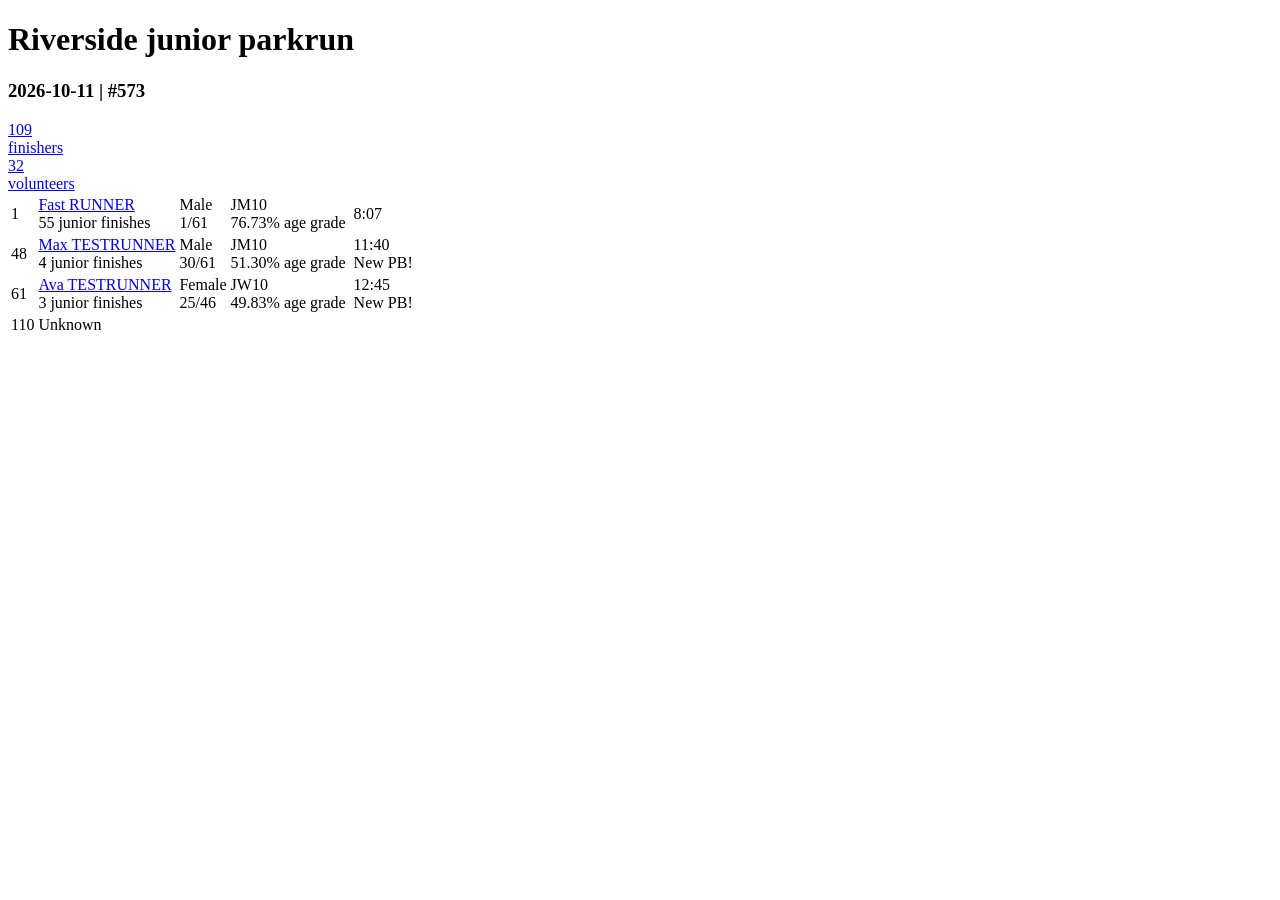
<file: tests/fixtures/event_junior.html>
<!DOCTYPE html><html><head><title>results | parkrun UK</title><link rel="canonical" href="https://www.parkrun.org.uk/riverside-juniors/results/573/"></head><body><div id="content"><div class="Results-header"> <h1>Riverside junior parkrun</h1> <h3> <span class="format-date">2026-10-11</span><span class="spacer"> | </span> <span>#573</span> </h3><div class="statistics-card-grid"><a href="#finishers-table"><div class="statistics-card"><div class="value">109</div><div class="label">finishers</div></div></a><a href="#volunteers-table"><div class="statistics-card volunteer-credits"><div class="value">32</div><div class="label">volunteers</div></div></a></div></div><table class="Results-table"><tbody><tr class="Results-table-row" data-name="Fast RUNNER" data-agegroup="JM10" data-club="" data-groups="" data-gender="Male" data-position="1" data-runs="55" data-vols="0" data-agegrade="76.73%" data-achievement=""><td class="Results-table-td Results-table-td--position">1</td><td class="Results-table-td Results-table-td--name"><div class="compact" translate="no"><a href="/riverside-juniors/parkrunner/9000001" target="_top">Fast RUNNER</a></div><div class="detailed"> 55 junior finishes </div></td><td class="Results-table-td Results-table-td--gender"><div class="compact"> Male </div><div class="detailed">1/<span class="Results-table--genderCount">61</span></div></td><td class="Results-table-td Results-table-td--ageGroup"><div class="compact">JM10</div><div class="detailed">76.73% age grade</div></td><td class="Results-table-td Results-table-td--club"> </td><td class="Results-table-td Results-table-td--time"><div class="compact" translate="no">8:07</div><div class="detailed"><span class="Results-table--red"></span></div></td></tr><tr class="Results-table-row" data-name="Max TESTRUNNER" data-agegroup="JM10" data-club="" data-groups="" data-gender="Male" data-position="48" data-runs="4" data-vols="0" data-agegrade="51.30%" data-achievement="New PB!"><td class="Results-table-td Results-table-td--position">48</td><td class="Results-table-td Results-table-td--name"><div class="compact" translate="no"><a href="/riverside-juniors/parkrunner/1000002" target="_top">Max TESTRUNNER</a></div><div class="detailed"> 4 junior finishes </div></td><td class="Results-table-td Results-table-td--gender"><div class="compact"> Male </div><div class="detailed">30/<span class="Results-table--genderCount">61</span></div></td><td class="Results-table-td Results-table-td--ageGroup"><div class="compact">JM10</div><div class="detailed">51.30% age grade</div></td><td class="Results-table-td Results-table-td--club"> </td><td class="Results-table-td Results-table-td--time"><div class="compact" translate="no">11:40</div><div class="detailed"><span class="Results-table--red">New PB!</span></div></td></tr><tr class="Results-table-row" data-name="Ava TESTRUNNER" data-agegroup="JW10" data-club="" data-groups="" data-gender="Female" data-position="61" data-runs="3" data-vols="0" data-agegrade="49.83%" data-achievement="New PB!"><td class="Results-table-td Results-table-td--position">61</td><td class="Results-table-td Results-table-td--name"><div class="compact" translate="no"><a href="/riverside-juniors/parkrunner/1000001" target="_top">Ava TESTRUNNER</a></div><div class="detailed"> 3 junior finishes </div></td><td class="Results-table-td Results-table-td--gender"><div class="compact"> Female </div><div class="detailed">25/<span class="Results-table--genderCount">46</span></div></td><td class="Results-table-td Results-table-td--ageGroup"><div class="compact">JW10</div><div class="detailed">49.83% age grade</div></td><td class="Results-table-td Results-table-td--club"> </td><td class="Results-table-td Results-table-td--time"><div class="compact" translate="no">12:45</div><div class="detailed"><span class="Results-table--red">New PB!</span></div></td></tr><tr class="Results-table-row" data-name="Unknown" data-agegroup="" data-club="" data-gender="" data-position="110" data-runs="0" data-agegrade="0"><td class="Results-table-td Results-table-td--position">110</td><td class="Results-table-td Results-table-td--name"><div class="compact">Unknown</div></td><td class="Results-table-td Results-table-td--time"><div class="compact"></div></td></tr></tbody></table></div></body></html>
</file>
